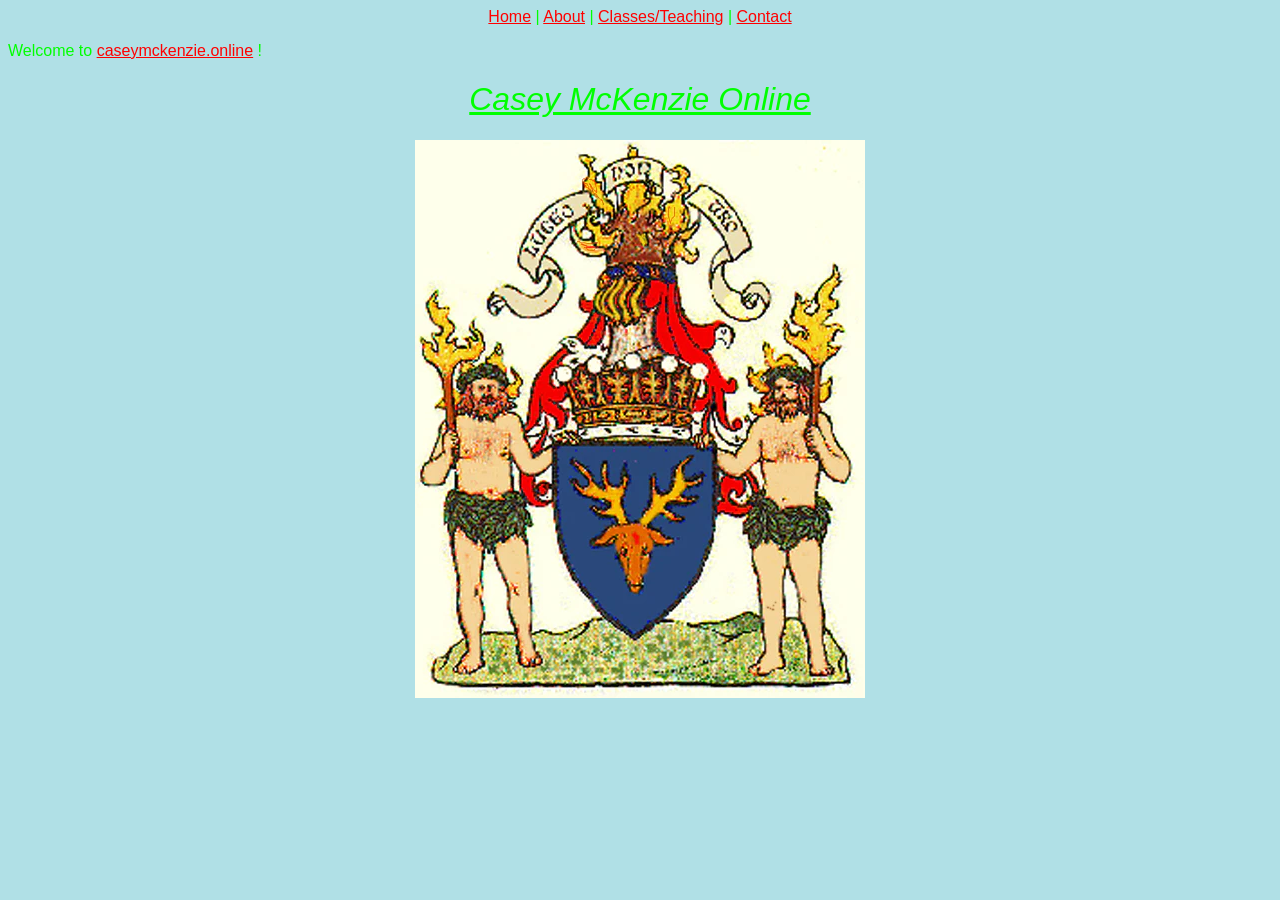
<file: index.html>
<!doctype html>

<html>
    <head>
        <meta charset="utf-8">
        <title>Casey McKenzie | Home</title>
        <!-- Load external CSS styles -->
        <link rel="stylesheet" href="styles.css">
        <link rel="icon" type="image/x-icon" href="casey.jpg">
    </head>

    <body>
		<center><nav>
			<a href="index.html">Home</a> |
			<a href="about.html">About</a> |
			<a href="classes.html">Classes/Teaching</a> |
			<a href="contact.html">Contact</a> 
		</nav></center>
		<div>
			<p>Welcome to <a href = "https://caseymckenzie.online/index.html">caseymckenzie.online</a> !</p>
            <center>
				<h1><u><em>Casey McKenzie Online</em></u></h1>
				<a href = "https://www.youtube.com/watch?v=kfVsfOSbJY0">
				<img src = "mckenzie.jpg" />
				</a>
			</center>        
        </div>
        <!-- Load external JavaScript -->
        <script src="scripts.js"></script>
        
    </body>

</html>
</file>
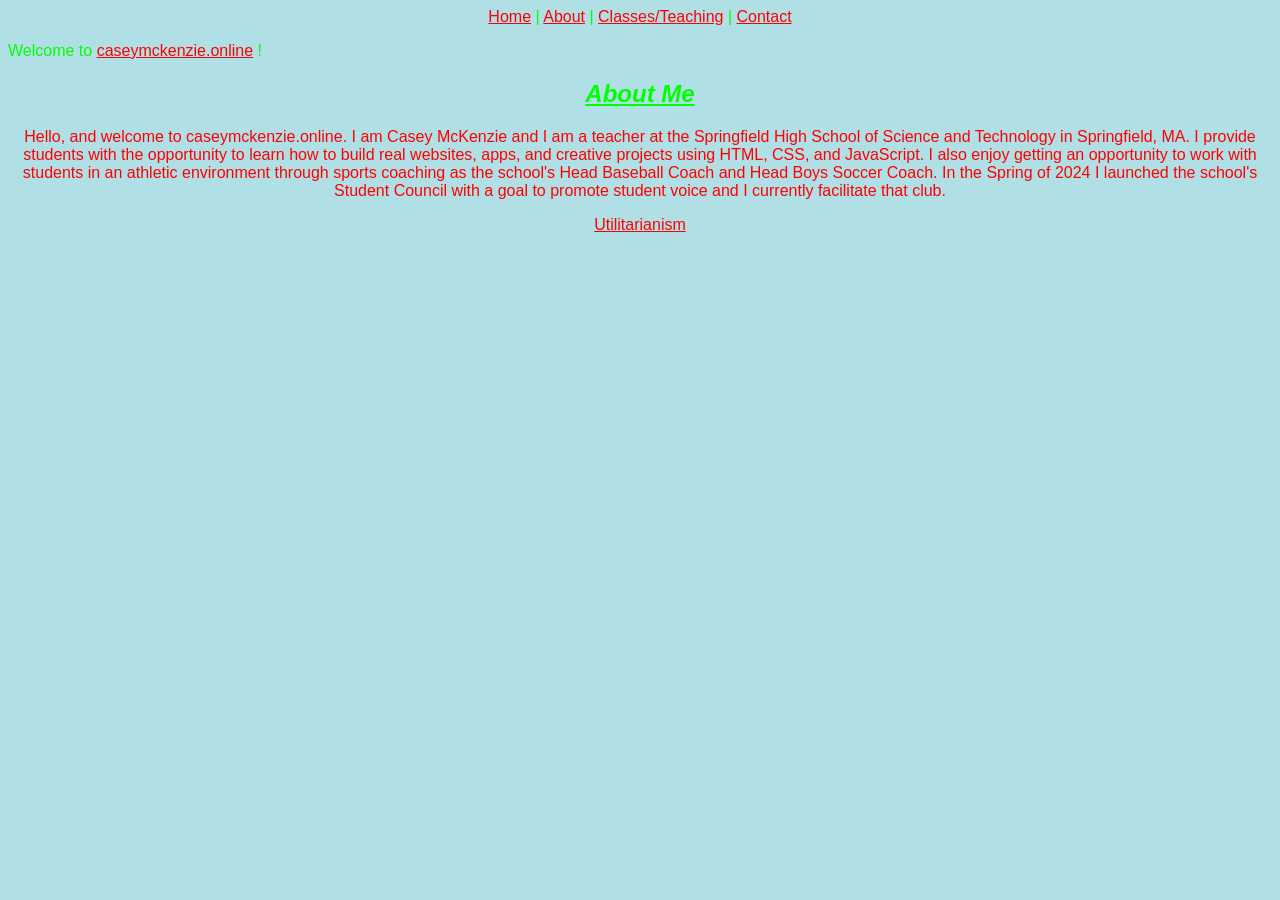
<file: about.html>
<!doctype html>

<html>
    <head>
        <meta charset="utf-8">
        <title>Casey McKenzie | About</title>
        <!-- Load external CSS styles -->
        <link rel="stylesheet" href="styles.css">
        <link rel="icon" type="image/x-icon" href="casey.jpg">
    </head>

    <body>

		<center><nav>
			<a href="index.html">Home</a> |
			<a href="about.html">About</a> |
			<a href="classes.html">Classes/Teaching</a> |
			<a href="contact.html">Contact</a> 
		</nav></center>
					<p>Welcome to <a href = "https://caseymckenzie.online/index.html">caseymckenzie.online</a> !</p>
		<center>
				<h2><u><em>About Me</em></u></h2>
			<p style="color:red">Hello, and welcome to caseymckenzie.online. I am Casey McKenzie and I am a teacher at the Springfield High School of Science and Technology in Springfield, MA.
				I provide students with the opportunity to learn how to build real websites, apps, and creative projects using HTML, CSS, and JavaScript. 
				I also enjoy getting an opportunity to work with students in an athletic environment through sports coaching as the school's Head Baseball Coach and Head Boys Soccer Coach.
				In the Spring of 2024 I launched the school's Student Council with a goal to promote student voice and I currently facilitate that club. </p>
			<a href = "https://www.utilitarianism.com/jsmill-utilitarianism.pdf">Utilitarianism</a>
		</center>
        <!-- Load external JavaScript -->
        <script src="scripts.js"></script>
        
    </body>

</html>
</file>
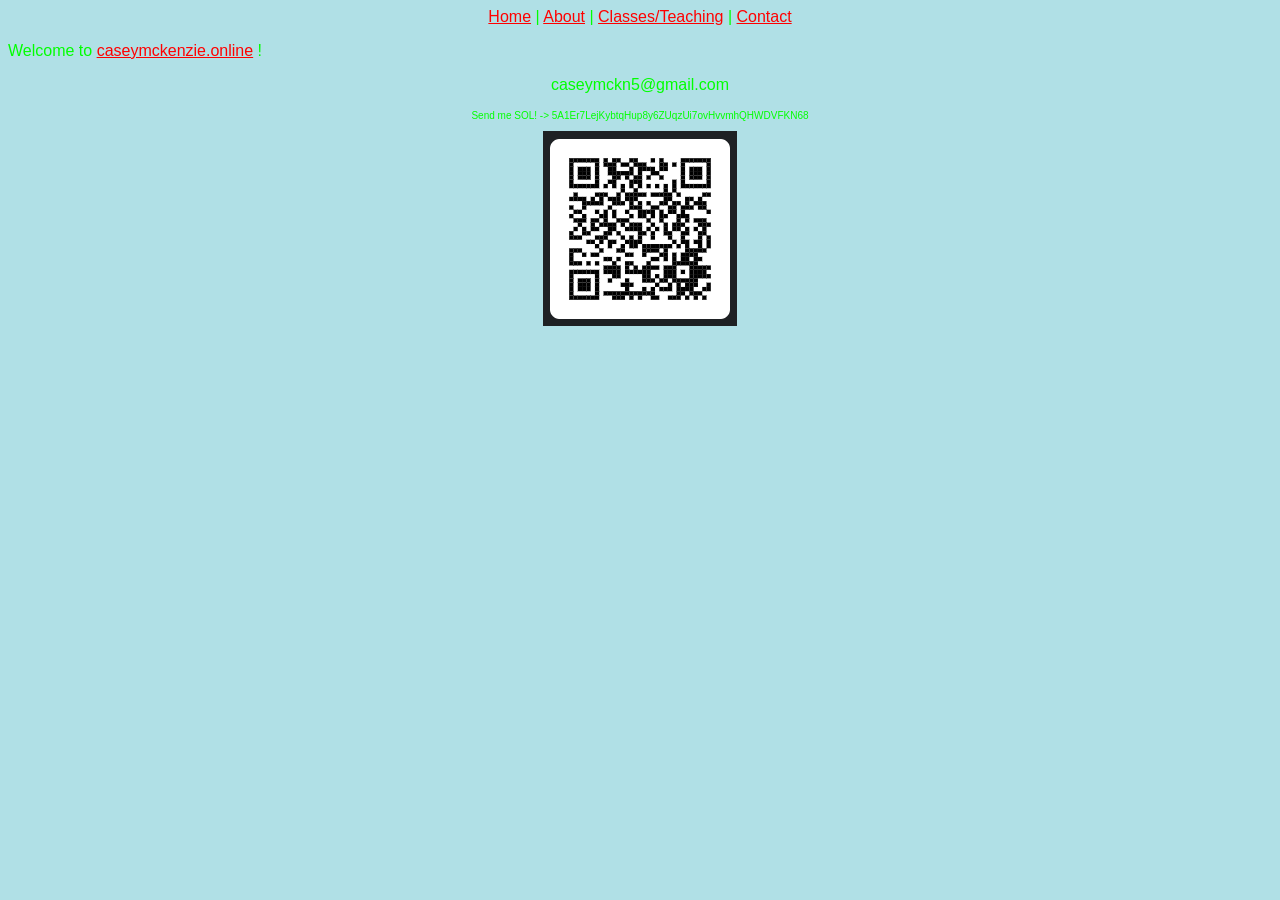
<file: contact.html>
<!doctype html>

<html>
    <head>
        <meta charset="utf-8">
        <title>Casey McKenzie | Contact</title>
        <!-- Load external CSS styles -->
        <link rel="stylesheet" href="styles.css">
        <link rel="icon" type="image/x-icon" href="casey.jpg">
    </head>

    <body>
				
		<center><nav>
			<a href="index.html">Home</a> |
			<a href="about.html">About</a> |
			<a href="classes.html">Classes/Teaching</a> |
			<a href="contact.html">Contact</a> 
		</nav></center>
			<p>Welcome to <a href = "https://caseymckenzie.online/index.html">caseymckenzie.online</a> !</p>
		<div>
            <center>
				<p>caseymckn5@gmail.com</p>
				<p style = "font-size:10px;">Send me SOL! -> 5A1Er7LejKybtqHup8y6ZUqzUi7ovHvvmhQHWDVFKN68</p>
				<img src = "solrobinwallet.png" alt = "solQR"/>
			</center>        
        </div>
        <!-- Load external JavaScript -->
        <script src="scripts.js"></script>
        
    </body>

</html>
</file>
<file: styles.css>
body {
	color: rgb(0, 255, 0);
	background-color: powderblue;
	font-family: "Source Sans Pro", sans-serif;
}

h1 {
    text-align: center;
    font-weight: normal;

}

a {
	font-family: "Source Sans Pro", sans-serif;
}
/*
p {
	color: red;
}
*/
/* unvisited link */
a:link {
  color: red;
}

/* visited link */
a:visited {
  color: green;
}

/* mouse over link */
a:hover {
  color: hotpink;
}

/* selected link */
a:active {
  color: blue;
}
</file>
